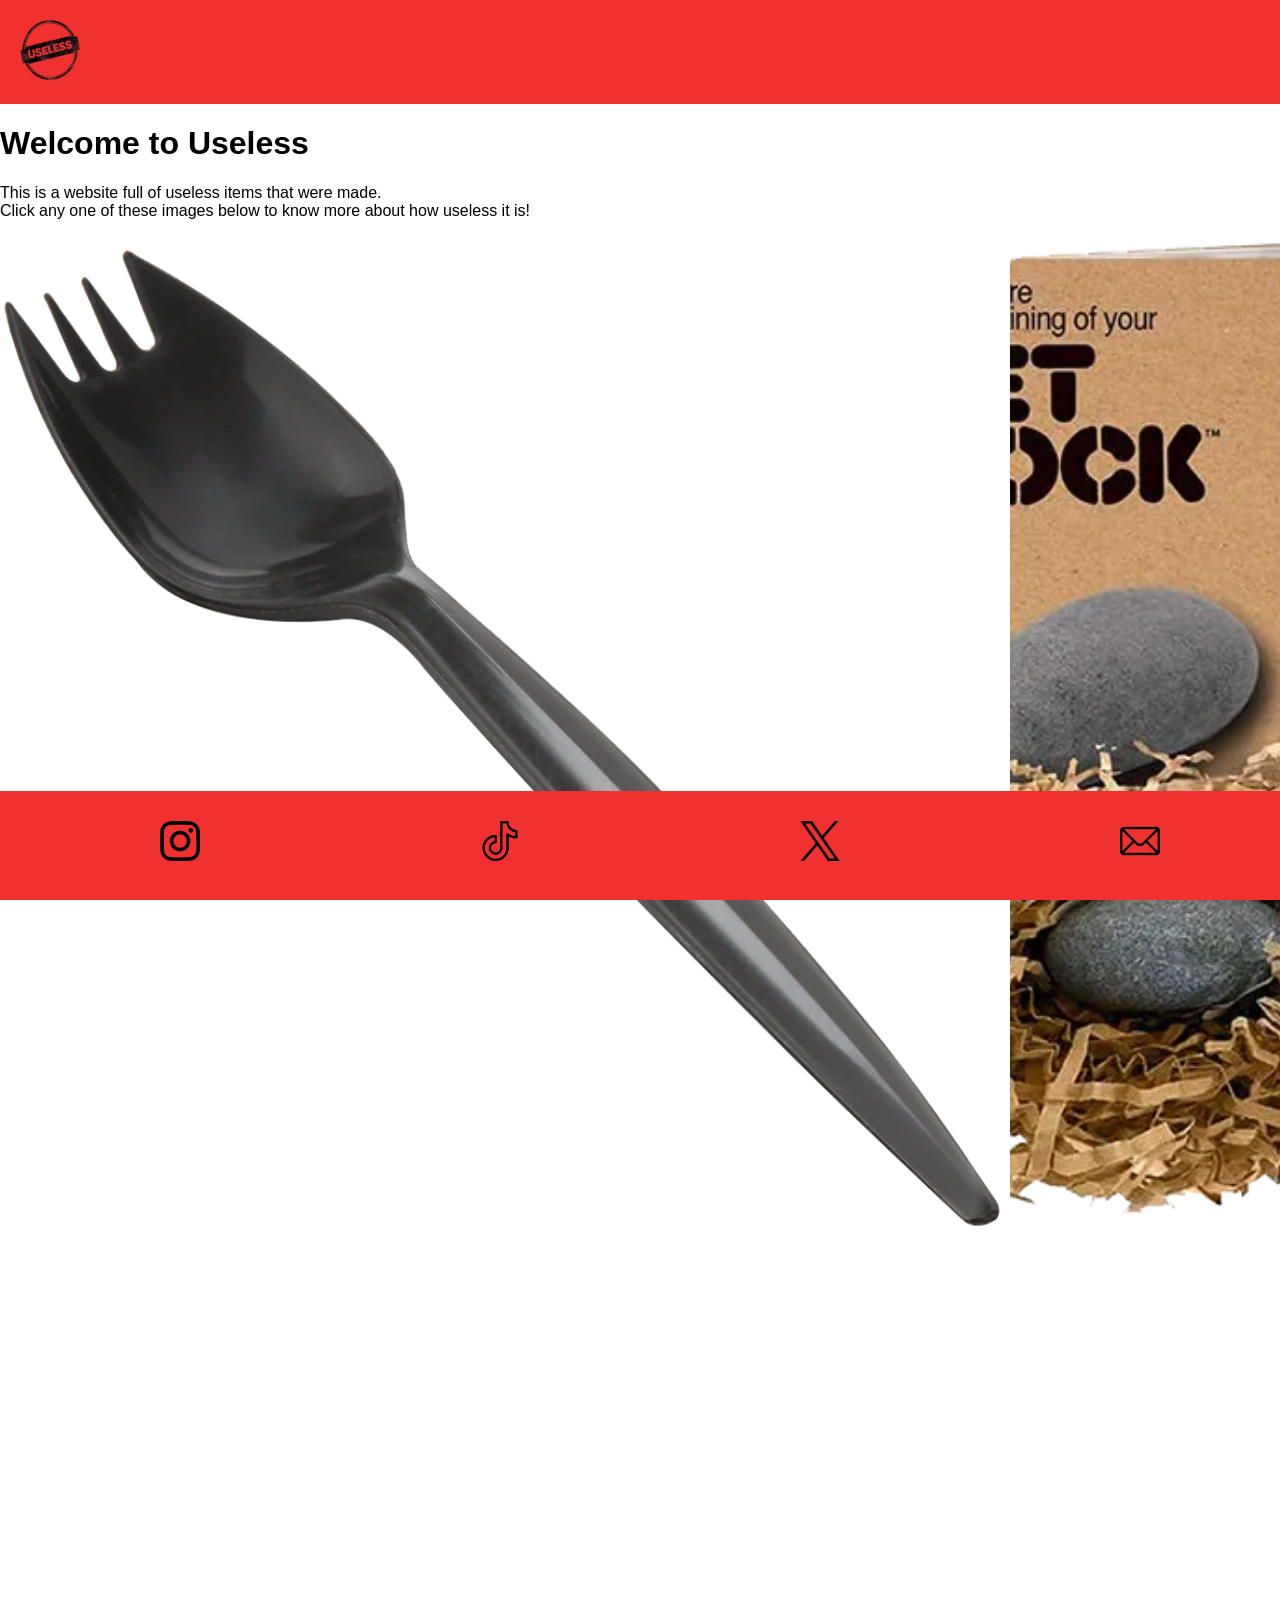
<file: index.html>
<!DOCTYPE html>
<html lang="en">
<head>
    <meta charset="UTF-8">
    <meta name="viewport" content="width=device-width, initial-scale=1.0">
    <title>Useless Homepage</title>
    <link rel="stylesheet" href="css/webstyle.css">
</head>



<body style="margin: 0; height: 100%; overflow: hidden">
    
    <header>
        <img src="Useless logo.png" alt="Useless" width="60" height="60">
    </header>

    <div class="background"></div>

    <div class="thefunny">  
        <h1>Welcome to Useless</h1>
    </div>
    <p>
        This is a website full of useless items that were made.<br>
        Click any one of these images below to know more about how useless it is!
    </p>

    <div class="carousel">
        <div class="track">
            <a href="pages/spork.html"><img src="SPORK.png"></a>
            <a href="pages/petrock.html"><img src="PETROCK.png"></a>
            <a href="pages/stirringmug.html"><img src="STIRRINGMUG.png"></a>
            <a href="pages/smallpet.html"><img src="SMALLPET.png"></a>
            
            <a href="pages/spork.html"><img src="SPORK.png"></a>
            <a href="pages/petrock.html"><img src="PETROCK.png"></a>
            <a href="pages/stirringmug.html"><img src="STIRRINGMUG.png"></a>
            <a href="pages/smallpet.html"><img src="SMALLPET.png"></a>
    </div>

    <footer>
        <div class="row">
            <div class="column30">
                <div class="image-box-right">
                    <a href="https://www.instagram.com/?hl=en">
                        <img src="instagram.png" alt="instagram" width="40" height="40">
                    </a>
                </div>
            </div>
            <div class="column30">
                <div class="image-box-right">
                    <a href="https://www.tiktok.com/en-GB/">
                        <img src="tik-tok.png" alt="tik-tok" width="40" height="40">
                    </a>
                </div>
            </div>
            <div class="column30">
                <div class="image-box-right">
                    <a href="https://x.com">
                        <img src="twitter.png" alt="twitter" width="40" height="40">
                    </a>
                </div>
            </div>
            <div class="column30">
                <div class="image-box-right">
                    <a href="https://outlook.live.com/mail/">
                        <img src="mail.png" alt="mail" width="40" height="40">
                    </a>
                </div>
            </div>
        </div>
    </footer>

    <script src="randomshapes.js"></script>

</body>
</html>
</file>
<file: css/webstyle.css>
body {
    font-family: 'Franklin Gothic Medium', 'Arial Narrow', Arial, sans-serif;
    margin: 0;
    padding: 0;
}

header, footer {
    font-family: Arial, Helvetica, sans-serif;
    background-color: #F13030;
    color: rgb(255, 255, 255); /* text color */
    text-align: left;
    padding: 20px;
}

body {
    margin: 0;
    min-height: 200vh;
    background: #ffffff;
    overflow-x: hidden;
}

.background {
    position: fixed;
    inset: 0;
    overflow: hidden;
    z-index: -1;
}

/* shape style */
.background span {
    position: absolute;
    display: block;
    bottom: -150px;
    animation: rise linear infinite;
}

/* shape rise */
@keyframes rise {
    0% {
        transform: translateY(0) rotate(0deg);
        opacity: 0;
    }
    10% {
        opacity: 1;
    }
    100% {
        transform: translateY(-120vh) rotate(360deg);
        opacity: 0;
    }
}

p.dashed {
    border-style: dashed;
}

footer {
    position: fixed;
    bottom: 0;
    width: 100%;
    text-align: center;
}

nav {
    display: flex;
    justify-content: center;
    background-color: #F6E8EA;
    margin-bottom: 5px;
}

/* buttons */
nav a {
    color: rgb(0, 0, 0);
    padding: 15px 20px;
    text-decoration: none;
}

nav a:hover {
    background-color: rgb(255, 255, 255);
    color: rgb(0, 0, 0);
}

.content-row {
    display: rigth; 
    justify-content: flex-start; 
    align-items: flex-start; 
    margin: 20px; 
}

.red-box {
    background-color: red;
    color: white;
    padding: 10px;
    border-radius: 10px;
    font-size: 16px;
    width: 1100px; 
    text-align: left; 
    margin-right: 20px; 
}

.red-box ul {
    margin-left: 20px; 
}

.red-box-list {
    margin-left: 20px;
    width: 1060px;
    list-style-type: disc; 
}

.red-box-list li {
    background-color: red; 
    color: white; 
    padding: 10px;
    border-radius: 10px;
    margin-bottom: 5px;
}


.image-container {
    position: relative;
    display: block;
    width: 100%;
    height: auto;
}

.center-image {
    width: 100%; 
    max-width: 1000px; 
    height: auto; 
    opacity: 0.6; 
    display: block;
    margin: 0 auto; 
    border-radius: 10px;
}

.image-box {
    width: 100%;
    display: flex;
    justify-content: center;
    align-items: center;
    overflow: hidden;
}

.image-box img {
    width: 50px;
    height: 50px;
    object-fit: cover;
}

.column30 {
    flex: 3;
    color: black;
    margin: 5px;
    padding: 10px;
    margin-top: 0;
}

.row {
    display: flex;
    color: white;
}

@keyframes funny {
    0% {
        transform: translate(0px);
    }
    15% {
        transform: translate(10px);
    }
    45% {
        transform: translate(40px);
    }
    50% {
        transform: translate(50px);
    }
    65% {
        transform: translate(40px);
    }
    95% {
        transform: translate(10px);
    }
    100% {
        transform: translate(0px);
    }
}

div.thefunny {
    animation: funny 4s infinite;
}

.carousel {
  overflow: hidden;
  width: 100%;
}

.track {
  display: flex;
  gap: 10px;
  width: max-content;
  animation: scroll 3s linear infinite;
}

.track a img {
width: 1000px;
height: 1000px; /* maintain aspect */
object-fit: cover; /* crop to fill without stretch */
  border-radius: 30px;
}

/* Smooth infinite motion */
@keyframes scroll {
  from {
    transform: translateX(0);
  }
  to {
    transform: translateX(-50%);
  }
}

.carousel:hover .track {
  animation-play-state: paused;
}

.overlay-text {
    position: absolute;
    top: 300px;
    left: 0;
    width: 100%;
    padding: 20px;
    box-sizing: border-box;
    z-index: 10;
    color: white;
}
</file>
